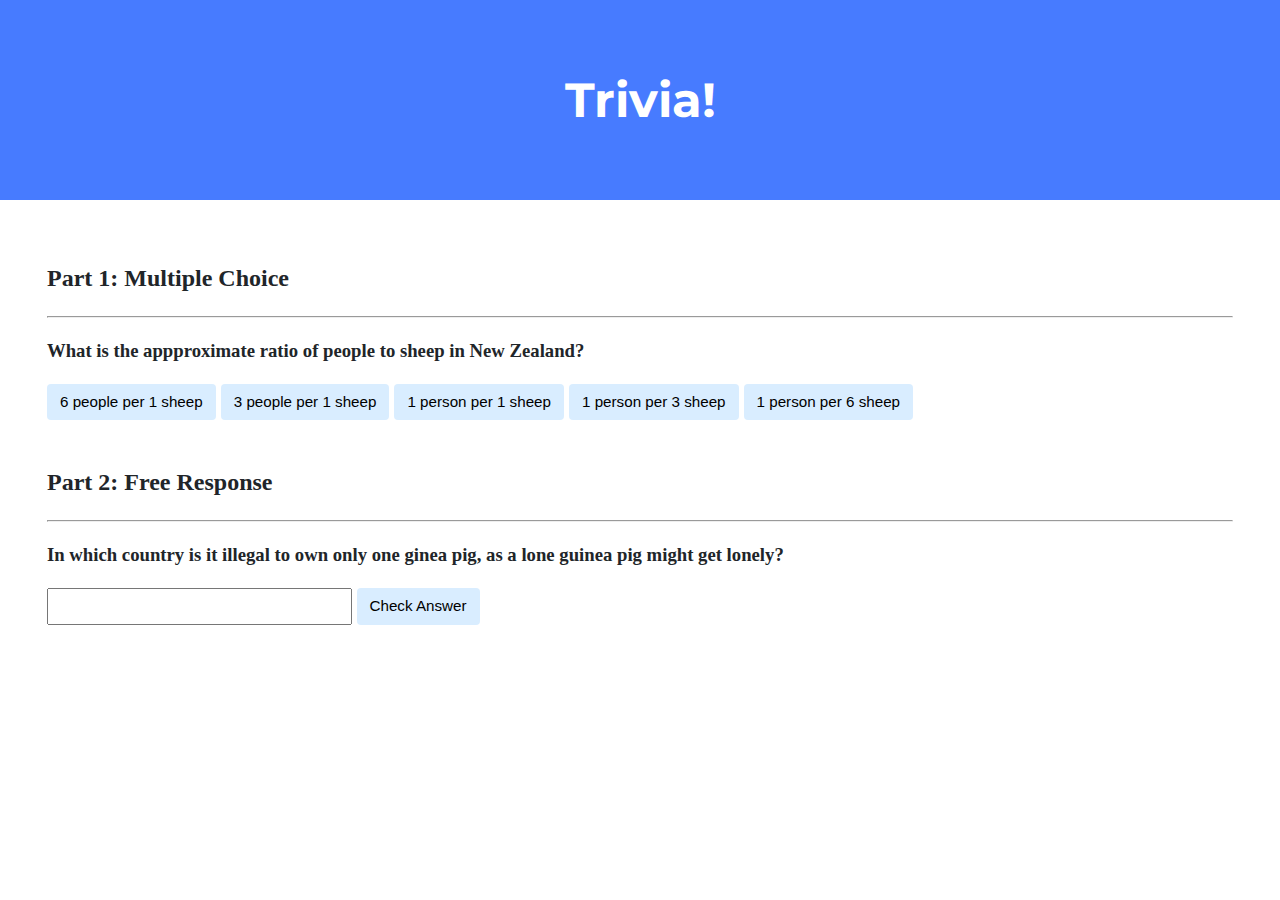
<file: trivia/index.html>
<!DOCTYPE html>

<html lang="en">
    <head>
        <link href="https://fonts.googleapis.com/css2?family=Montserrat:wght@500&display=swap" rel="stylesheet">
        <link href="styles.css" rel="stylesheet">
        <title>Trivia!</title>
        <script>
            // TODO: Add code to check answers to questions

        </script>
    </head>
    <body>
        <div class="header">
            <h1>Trivia!</h1>
        </div>

        <div class="container">
            <div class="section">
                <h2>Part 1: Multiple Choice </h2>
                <hr>
                <!-- TODO: Add multiple choice question here -->
                <h3> What is the appproximate ratio of people to sheep in New Zealand?</h3>
                <div class="options">
                    <button>6 people per 1 sheep</button>
                    <button>3 people per 1 sheep</button>
                    <button>1 person per 1 sheep</button>
                    <button>1 person per 3 sheep</button>
                    <button>1 person per 6 sheep</button>
                </div>
            </div>

            <div class="section">
                <h2>Part 2: Free Response</h2>
                <hr>
                <!-- TODO: Add free response question here -->
                <h3>In which country is it illegal to own only one ginea pig, as a lone guinea pig might get lonely?</h3>
                <div class="free_response">
                    <input type="text"></input><button>Check Answer</button>
                </div>
            </div>
        </div>
        <script src="index.js"></script>
    </body>
</html>
</file>
<file: trivia/styles.css>
body {
    background-color: #fff;
    color: #212529;
    font-size: 1rem;
    font-weight: 400;
    line-height: 1.5;
    margin: 0;
    text-align: left;
}

.container {
    margin-left: auto;
    margin-right: auto;
    padding-left: 15px;
    padding-right: 15px;
}

.header {
    background-color: #477bff;
    color: #fff;
    margin-bottom: 2rem;
    padding: 2rem 1rem;
    text-align: center;
}

.section {
    padding: 0.5rem 2rem 1rem 2rem;
}

.section:hover {
    background-color: #f5f5f5;
    transition: color 2s ease-in-out, background-color 0.15s ease-in-out;
}

h1 {
    font-family: 'Montserrat', sans-serif;
    font-size: 48px;
}

button, input[type="submit"] {
    background-color: #d9edff;
    border: 1px solid transparent;
    border-radius: 0.25rem;
    font-size: 0.95rem;
    font-weight: 400;
    line-height: 1.5;
    padding: 0.375rem 0.75rem;
    text-align: center;
    transition: color 0.15s ease-in-out, background-color 0.15s ease-in-out, border-color 0.15s ease-in-out, box-shadow 0.15s ease-in-out;
    vertical-align: middle;
}


input[type="text"] {
    line-height: 1.8;
    width: 25%;
}

input[type="text"]:hover {
    background-color: #f5f5f5;
    transition: color 2s ease-in-out, background-color 0.15s ease-in-out;
}

.options {
    display: flex;
    justify-content: flex-start;
    gap: 5px;
}

.free_response{
    display: flex;
    justify-content: flex-start;
    gap: 5px;
}
</file>
